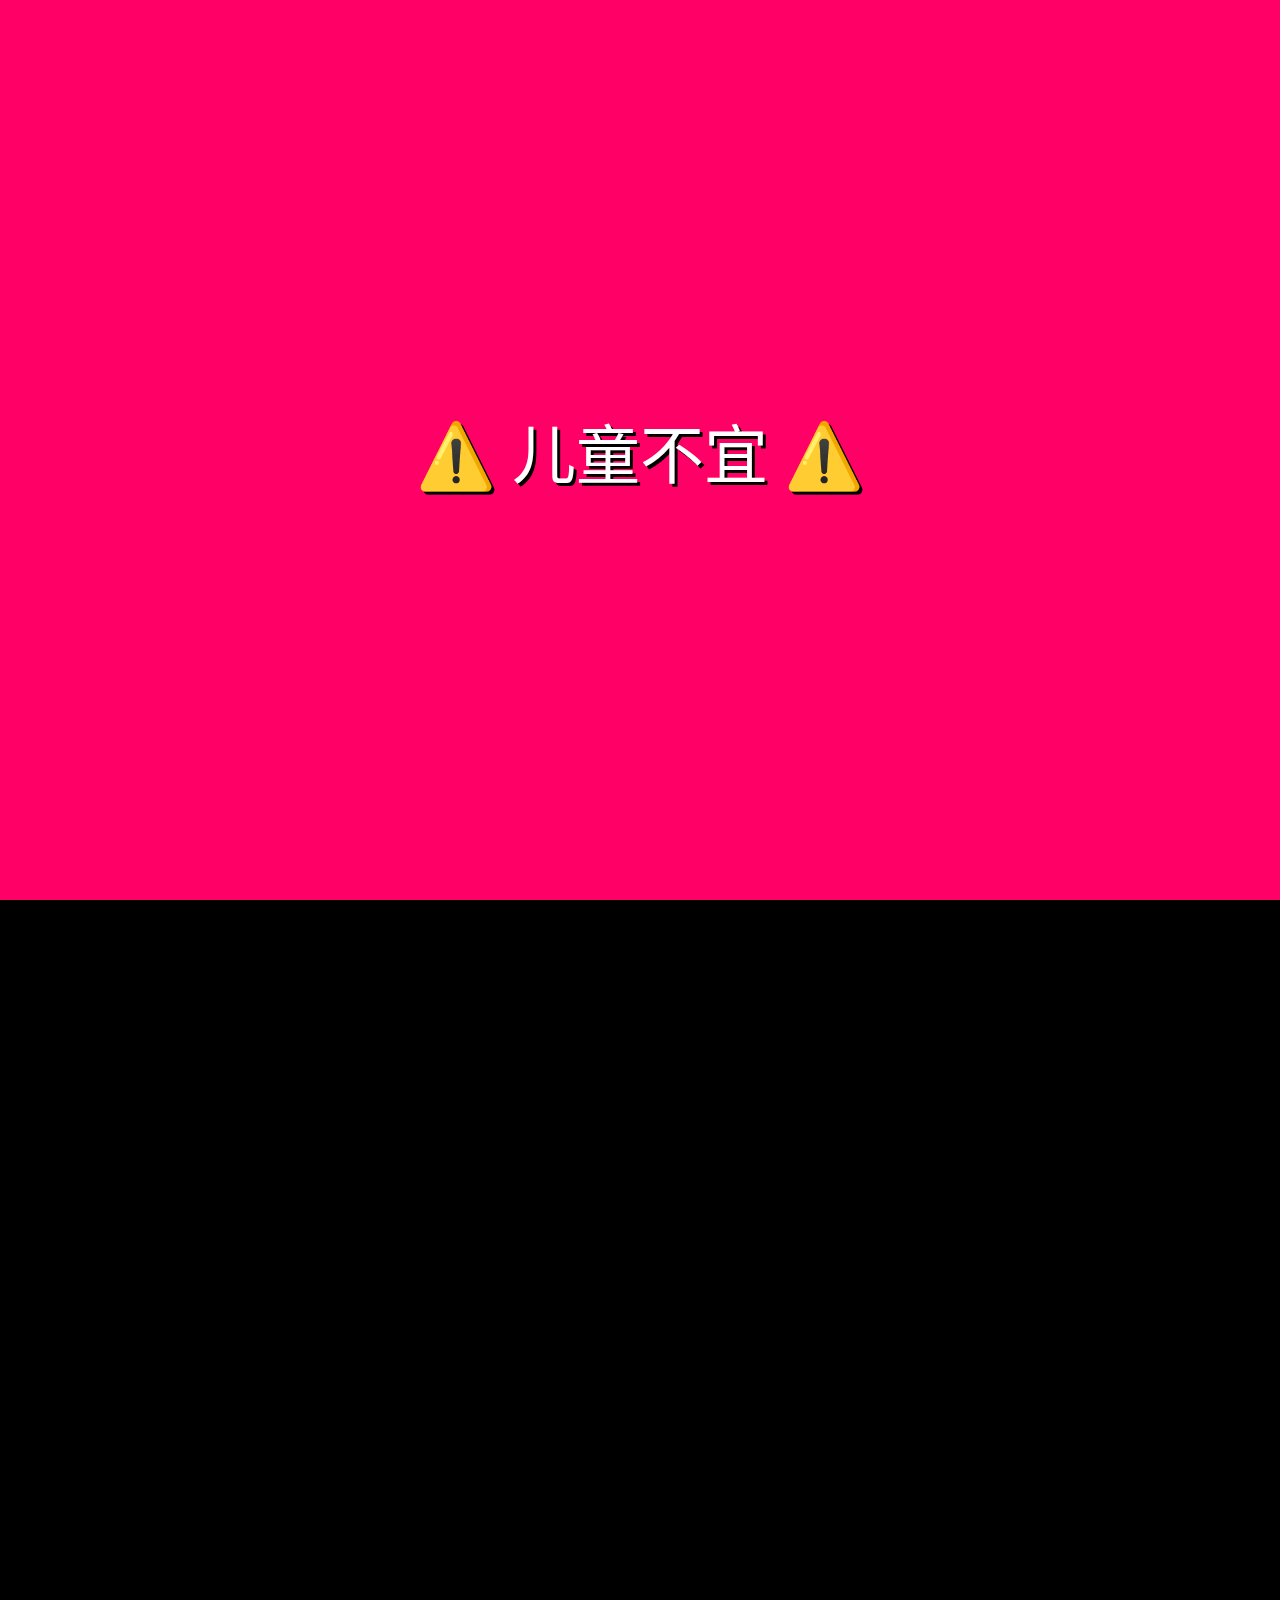
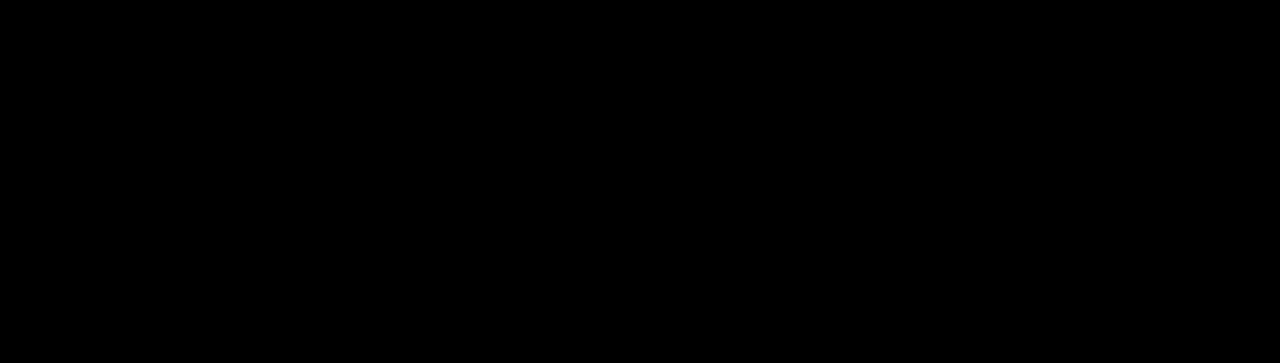
<file: index.html>
<!DOCTYPE html>
<html lang="zh-CN">

<head>
    <meta charset="UTF-8">
    <title>神秘快递请签收</title>
    <style>
        body {
            margin: 0;
            min-height: 100vh;
            background: #000;
            font-family: 'Comic Sans MS', cursive;
            overflow: hidden;
            -webkit-tap-highlight-color: transparent;
        }

        .page {
            position: absolute;
            width: 100%;
            min-height: 100vh;
            /* 关键修正 */
            display: flex;
            flex-direction: column;
            justify-content: center;
            align-items: center;
            color: #fff;
            opacity: 0;
            transition: 1s;
            transform: scale(0.8);
            perspective: 1000px;
            box-sizing: border-box;
            padding: 20px;
        }

        .active {
            opacity: 1;
            transform: scale(1) !important;
            /* 强制覆盖其他变换 */
            z-index: 1;
            animation: pageIn 0.8s cubic-bezier(0.68, -0.55, 0.265, 1.55) forwards;
        }

        #page1 {
            background: #ff0066;
            font-size: clamp(3rem, 12vw, 4em);
            /* 响应式字体 */
            text-shadow: 3px 3px 0 #000;
            animation: blink 1s infinite;
            text-align: center;
        }

        #page2 {
            background: #ff9900;
            font-size: clamp(1.5rem, 6vw, 2.5em);
            text-align: center;
        }

        #page3 {
            background: #00cc66;
            font-size: clamp(2rem, 8vw, 3em);
        }

        #page4 {
            background: #6633ff;
            font-size: clamp(1.5rem, 6vw, 2em);
            text-align: center;
        }

        .firework {
            position: fixed;
            /* 改为fixed定位 */
            pointer-events: none;
            /* 防止点击穿透 */
            width: 10px;
            height: 10px;
            background: gold;
            animation: explode 1s forwards;
        }

        @keyframes blink {
            50% {
                opacity: 0.3;
            }
        }

        @keyframes explode {
            100% {
                transform: translate(var(--x), var(--y)) scale(5);
                opacity: 0;
            }
        }

        .heart {
            font-size: 60px;
            animation: heartbeat 1s infinite;
        }

        @keyframes heartbeat {
            50% {
                transform: scale(1.3);
            }
        }

        .slide-in-left {
            transform: translateX(-100%) rotateY(30deg);
        }

        .slide-in-right {
            transform: translateX(100%) rotateY(-30deg);
        }

        .flip-in {
            transform: rotateX(90deg) scale(0.5);
        }

        .zoom-rotate {
            transform: scale(0.2) rotate(180deg);
        }

        @keyframes pageIn {
            0% {
                opacity: 0;
            }

            100% {
                opacity: 1;
                transform: none;
            }
        }

        .photo-grid {
            display: grid;
            gap: 15px;
            margin-top: 20px;
            width: 100%;
            max-width: 500px;
            opacity: 0;
            transform: translateY(50px);
            transition: 1s;
        }

        .photo {
            width: 100%;
            height: auto;
            aspect-ratio: 3/4;
            /* 保持比例 */
            border-radius: 15px;
            box-shadow: 0 4px 15px rgba(0, 0, 0, 0.2);
            background: #fff;
            overflow: hidden;
            position: relative;
            background-image: url('/pic1.jpg');
        }

        .photo::after {
            content: "📸 珍贵备考瞬间";
            position: absolute;
            bottom: 0;
            background: linear-gradient(transparent, rgba(0, 0, 0, 0.5));
            color: white;
            width: 100%;
            padding: 10px;
            text-align: center;
            font-size: 1.2em;
        }

        .show-photos {
            opacity: 1;
            transform: none;
        }

        /* 新增过渡动画类型 */
        @keyframes float {
            0% {
                transform: translateY(0) rotate(0deg);
            }

            50% {
                transform: translateY(-20px) rotate(5deg);
            }

            100% {
                transform: translateY(0) rotate(0deg);
            }
        }

        .floating {
            animation: float 3s ease-in-out infinite;
        }

        .photo-img {
            width: 100%;
            height: auto;
            border-radius: 15px;
            box-shadow: 0 4px 15px rgba(0, 0, 0, 0.2);
            object-fit: cover;
            aspect-ratio: 3/4;
            /* 保持4:3比例 */
        }
    </style>
</head>

<body>
    <div class="page active" id="page1">
        ⚠️ 儿童不宜 ⚠️
    </div>
    <div class="page" id="page2">
        🕵️♀️ 还在看，不怕大姑发现吗？
        <div style="font-size: 0.8em">(继续点击揭秘)</div>
    </div>
    <div class="page" id="page3">
        🚨 既然你都点进来了...<br>
        你准备好了吗?!!
    </div>
    <div class="page" id="page4">
        <div class="heart">❤️</div>
        <h2>致最棒的苏怡朵：</h2>
        <p>集中精力，中考必胜！</p>
        <p>最后冲刺阶段要像🐰一样专注</p>
        <p>你的家人尤其是蛋蛋</p>
        <p>一直在背后为你打call！</p>
        <div class="photo-grid">
            <!--
            <div class="photo" style="background: #FFB6C1"></div>
            <div class="photo" style="background: #87CEFA"></div>
            -->
            <img src="./pic1.jpg" alt="" class="photo-img">
            <img src="./pic2.jpg" alt="" class="photo-img">
        </div>
        <div style="font-size: 3em" class="floating">🎉✨🚀</div>
    </div>

    <script>
        const transitions = [
            'slide-in-left',
            'slide-in-right',
            'flip-in',
            'zoom-rotate'
        ];

        let currentPage = 1;
        let isAnimating = false; // 新增动画锁

        function handleInteraction() {
            if (isAnimating || currentPage >= 4) return;
            isAnimating = true;

            // 添加烟花特效
            const createFirework = () => {
                const firework = document.createElement('div');
                firework.className = 'firework';
                firework.style.left = Math.random() * 100 + 'vw';
                firework.style.top = Math.random() * 100 + 'vh';
                firework.style.setProperty('--x', (Math.random() - 0.5) * 50 + 'px');
                firework.style.setProperty('--y', (Math.random() - 0.5) * 50 + 'px');
                document.body.appendChild(firework);
                setTimeout(() => firework.remove(), 1000);
            }

            // 减少烟花数量
            for (let i = 0; i < 8; i++) {
                setTimeout(createFirework, i * 50);
            }

            const current = document.getElementById(`page${currentPage}`);
            current.style.animation = `pageOut 0.8s forwards`;

            transitions.forEach(t => current.classList.remove(t));
            current.classList.remove('active');

            currentPage++;
            if (currentPage <= 4) {
                const next = document.getElementById(`page${currentPage}`);
                transitions.forEach(t => next.classList.remove(t));
                next.classList.add(
                    transitions[Math.floor(Math.random() * transitions.length)],
                    'active'
                );

                if (currentPage === 4) {
                    setTimeout(() => {
                        document.querySelector('.photo-grid').classList.add('show-photos');
                    }, 800);
                }
            }

            setTimeout(() => isAnimating = false, 800);
        }

        // 统一事件监听
        const supportsTouch = 'ontouchstart' in window;

        // 桌面端监听点击事件
        if (!supportsTouch) {
            document.addEventListener('click', handleInteraction);
        }
        // 移动端监听触摸事件
        else {
            let touchStartTime = 0;

            document.addEventListener('touchstart', (e) => {
                touchStartTime = Date.now();
                e.preventDefault(); // 仅阻止默认滚动行为
            }, { passive: false });

            document.addEventListener('touchend', (e) => {
                // 过滤长按操作（超过300ms不响应）
                if (Date.now() - touchStartTime < 300) {
                    handleInteraction();
                }
                e.preventDefault();
            }, { passive: false });
        }

        // 添加随机表情彩蛋
        const emojis = ['🎁', '🎈', '💪', '📚', '🏆'];
        document.addEventListener('mousemove', (e) => {
            if (Math.random() > 0.97) {
                const emoji = document.createElement('div');
                emoji.textContent = emojis[Math.floor(Math.random() * emojis.length)];
                emoji.style.position = 'fixed';
                emoji.style.left = e.pageX + 'px';
                emoji.style.top = e.pageY + 'px';
                emoji.style.animation = 'float 2s forwards';
                document.body.appendChild(emoji);
                setTimeout(() => emoji.remove(), 2000);
            }
        });

        // 新增视口高度修正
        function updateViewportHeight() {
            document.documentElement.style.setProperty('--vh', window.innerHeight * 0.01 + 'px');
        }
        window.addEventListener('resize', updateViewportHeight);
        updateViewportHeight();

        // 优化移动端点击
        document.addEventListener('touchstart', (e) => {
            e.preventDefault();
        }, { passive: false });
    </script>
</body>

</html>
</file>
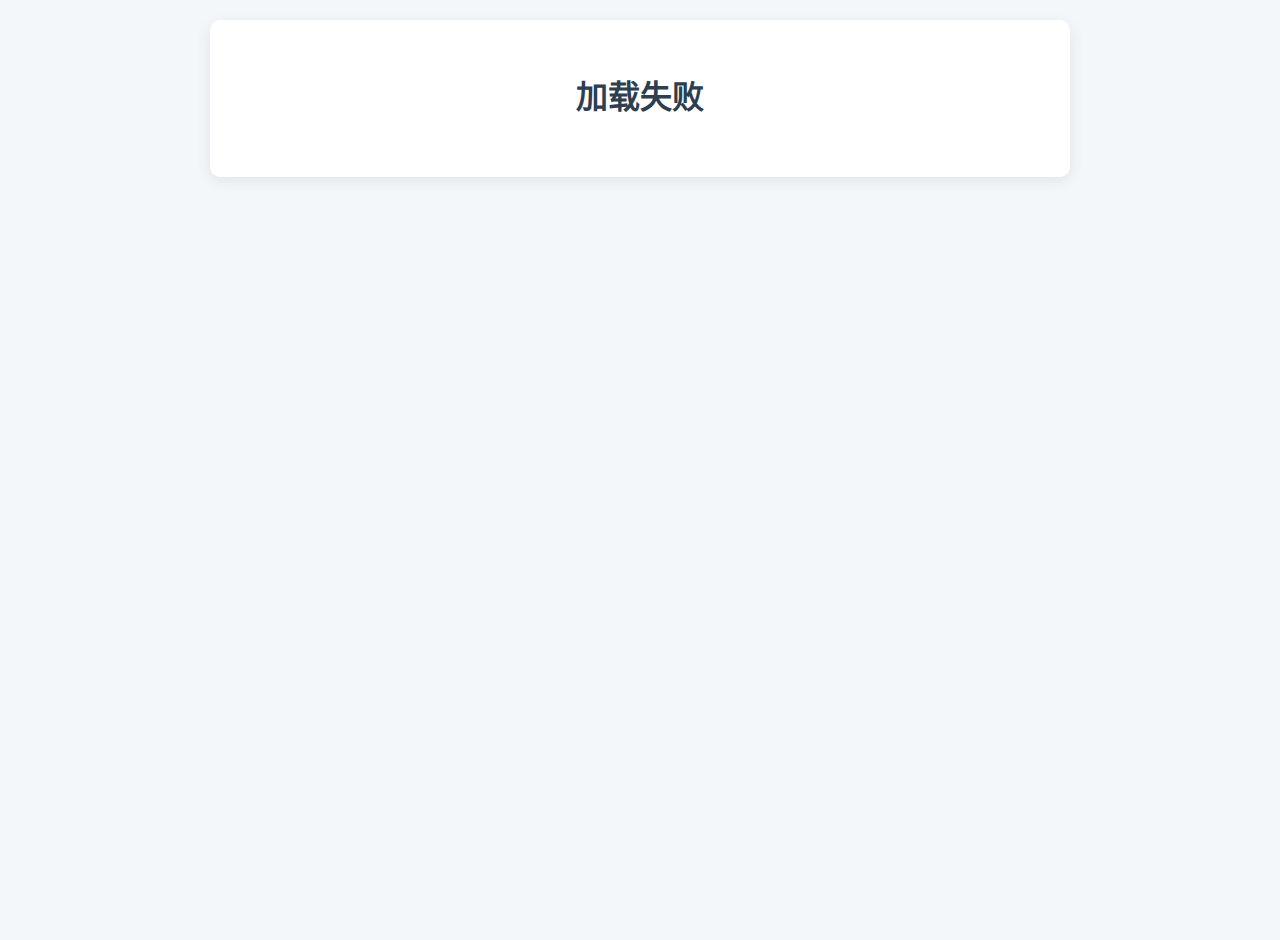
<file: admin.html>
<!DOCTYPE html>
<html lang="zh-CN">
<head>
    <meta charset="UTF-8">
    <meta name="viewport" content="width=device-width, initial-scale=1.0">
    <title>值日管理</title>
    <link rel="stylesheet" href="css/style.css">
</head>
<body>
    <div class="container">
        <h1>值日管理后台</h1>

        <!-- 状态管理 -->
        <div class="section">
            <h2>整体状态管理</h2>
            <select id="status-select">
                <option value="Normal">正常</option>
                <option value="Holiday">放假</option>
            </select>
        </div>

        <!-- 值日人员列表 -->
        <div class="section">
            <h2>值日人员列表 (基础数据)</h2>
            <div class="input-group">
                <input type="text" id="personnel-input" placeholder="输入姓名">
                <button id="add-personnel-btn">添加人员</button>
            </div>
            <ul id="personnel-list"></ul>
        </div>

        <!-- 值日队列 -->
        <div class="section">
            <h2>值日队列 (实际执行)</h2>
            <p>这里是实际执行的队列, 您可以拖动来调整顺序, 或进行增删.</p>
            <div class="input-group">
                 <input type="text" id="queue-input" placeholder="输入姓名添加到队列末尾">
                <button id="add-to-queue-btn">添加</button>
                <button id="reset-queue-btn">根据人员列表重置队列</button>
            </div>
            <ul id="duty-queue-list"></ul>
        </div>
        
        <div class="footer">
            <a href="index.html">返回用户页面</a>
        </div>
    </div>

    <script src="js/config.js"></script>
    <script src="js/api.js"></script>
    <script src="js/admin.js"></script>
</body>
</html>
</file>
<file: css/style.css>
body {
    font-family: -apple-system, BlinkMacSystemFont, 'Segoe UI', Roboto, 'Helvetica Neue', Arial, sans-serif;
    background-color: #f4f7f9;
    color: #333;
    margin: 0;
    padding: 20px;
    display: flex;
    justify-content: center;
    align-items: flex-start;
    min-height: 100vh;
}

.container {
    width: 100%;
    max-width: 800px;
    background-color: #fff;
    padding: 30px;
    border-radius: 10px;
    box-shadow: 0 4px 15px rgba(0, 0, 0, 0.08);
}

h1 {
    text-align: center;
    color: #2c3e50;
    margin-bottom: 30px;
}

.section {
    background-color: #fdfdfd;
    border: 1px solid #eef2f5;
    padding: 20px;
    margin-bottom: 25px;
    border-radius: 8px;
}

.section h2 {
    margin-top: 0;
    margin-bottom: 15px;
    color: #34495e;
    border-bottom: 2px solid #eef2f5;
    padding-bottom: 10px;
}

#current-status, #this-week-duty, #next-week-duty {
    font-size: 1.8em;
    font-weight: bold;
    text-align: center;
    color: #3498db;
    margin: 10px 0;
}

#current-status.holiday {
    color: #e74c3c;
}

.input-group {
    display: flex;
    margin-bottom: 15px;
}

input[type="text"] {
    flex-grow: 1;
    padding: 10px;
    border: 1px solid #ccc;
    border-radius: 4px;
    font-size: 1em;
}

button {
    padding: 10px 15px;
    border: none;
    background-color: #3498db;
    color: white;
    cursor: pointer;
    border-radius: 4px;
    margin-left: 8px;
    font-size: 1em;
    transition: background-color 0.3s;
}

button:hover {
    background-color: #2980b9;
}

#reset-queue-btn, .delete-btn {
    background-color: #e74c3c;
}

#reset-queue-btn:hover, .delete-btn:hover {
    background-color: #c0392b;
}

.edit-btn {
    background-color: #f39c12;
}

.edit-btn:hover {
    background-color: #e67e22;
}


ul {
    list-style-type: none;
    padding: 0;
}

li {
    display: flex;
    justify-content: space-between;
    align-items: center;
    padding: 12px;
    background-color: #f9f9f9;
    border: 1px solid #eee;
    border-radius: 4px;
    margin-bottom: 8px;
}

li.draggable {
    cursor: move;
}

li span {
    flex-grow: 1;
}

li button {
    margin-left: 5px;
    padding: 5px 10px;
    font-size: 0.9em;
}

select {
    width: 100%;
    padding: 10px;
    font-size: 1em;
    border-radius: 4px;
    border: 1px solid #ccc;
}

.footer {
    text-align: center;
    margin-top: 30px;
}

.footer a {
    color: #3498db;
    text-decoration: none;
    transition: color 0.3s;
}

.footer a:hover {
    color: #2980b9;
}
</file>
